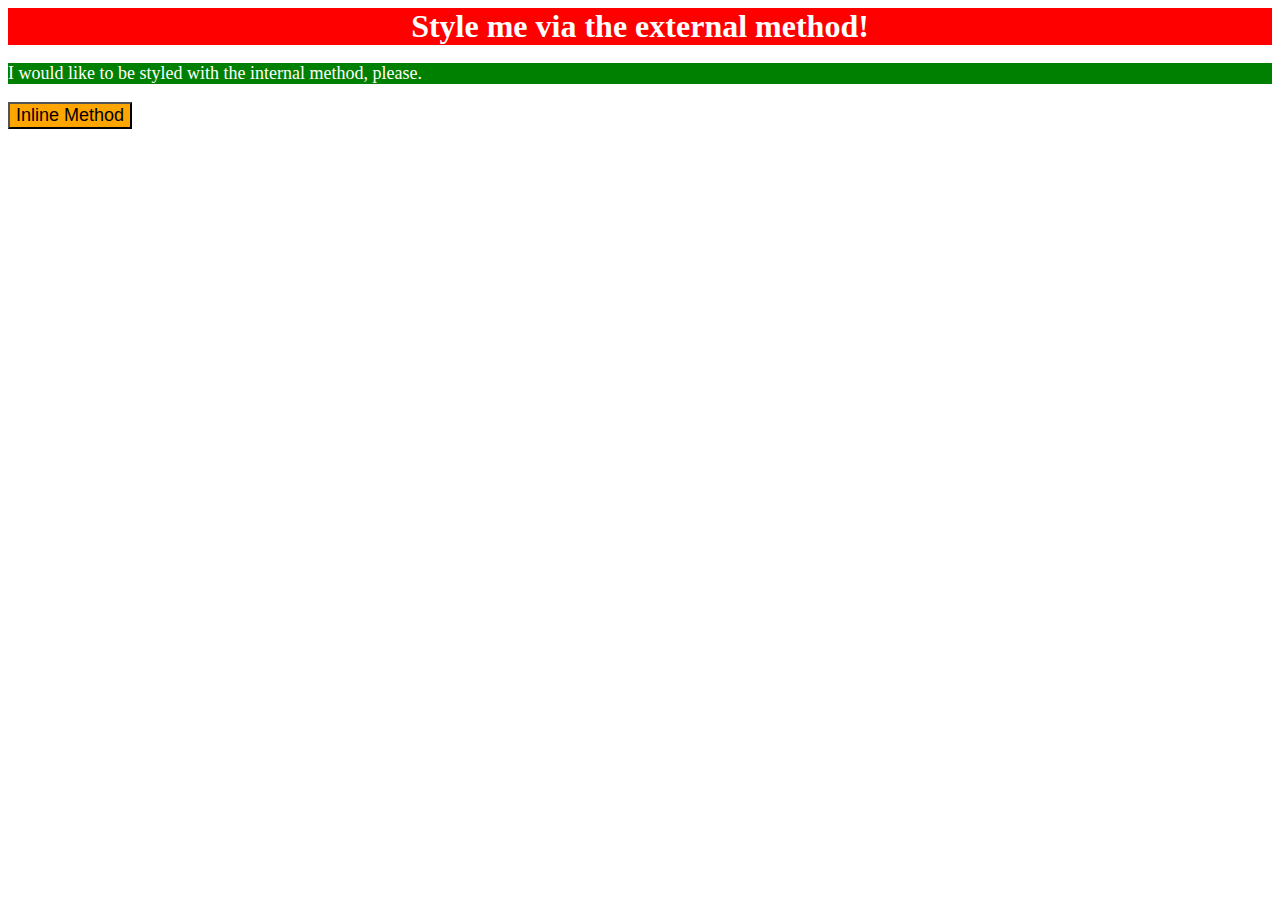
<file: foundations/intro-to-css/01-css-methods/index.html>
<!DOCTYPE html>
<html lang="en">
  <head>
    <link rel="stylesheet" href="style.css">
    <style>
      p {
        background-color: green;
        color: white;
        font-size: 18px;
      }
    </style>
    <meta charset="UTF-8">
    <meta http-equiv="X-UA-Compatible" content="IE=edge">
    <meta name="viewport" content="width=device-width, initial-scale=1.0">  
    <title >Methods for Adding CSS</title>
  </head>
  <body>
    <div>Style me via the external method!</div>
    <p>I would like to be styled with the internal method, please.</p>
    <button style="background-color: orange; color: black; font-size: 18px;">Inline Method</button>
  </body>
</html>
</file>
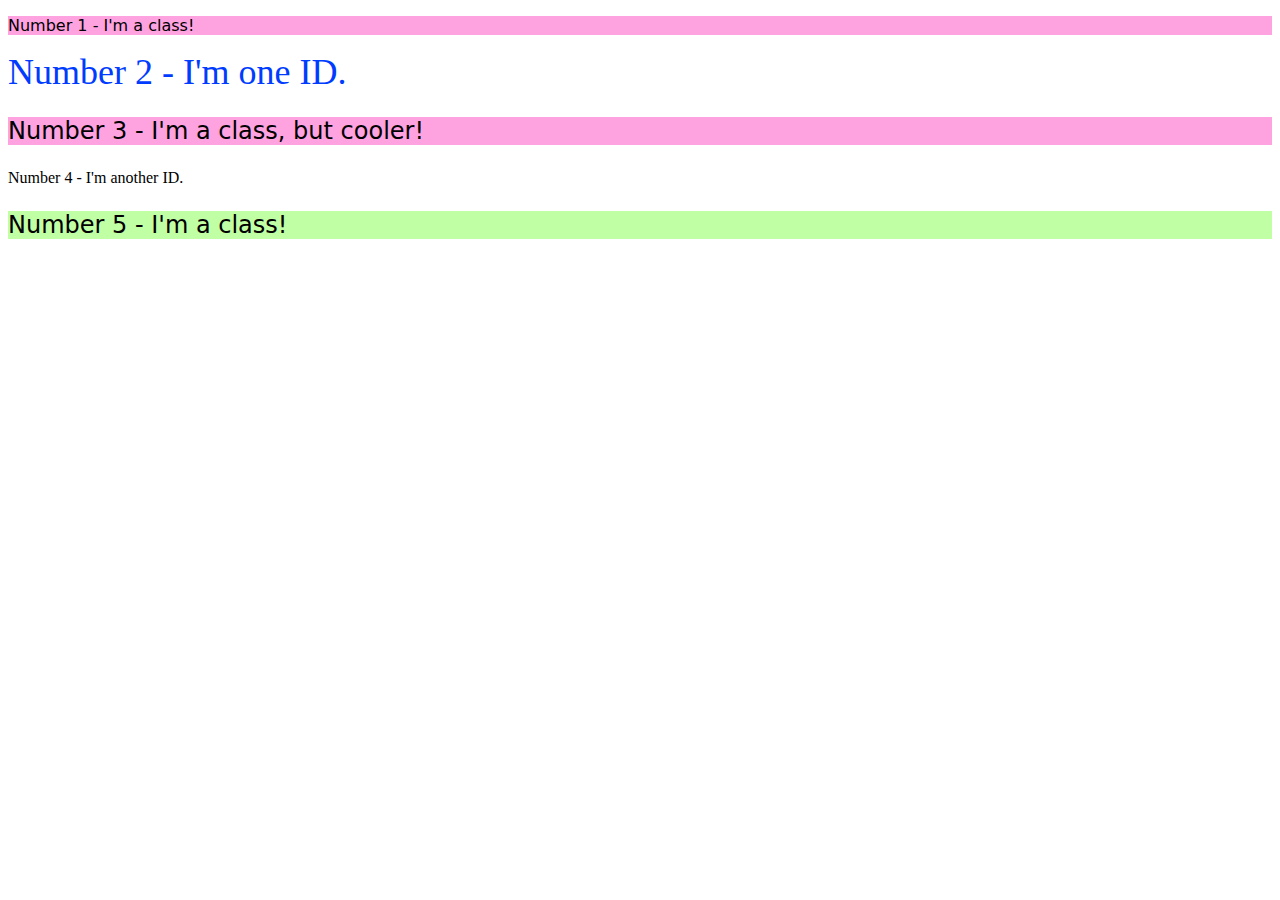
<file: foundations/intro-to-css/02-class-id-selectors/index.html>
<!DOCTYPE html>
<html lang="en">
  <head>
    <meta charset="UTF-8">
    <meta http-equiv="X-UA-Compatible" content="IE=edge">
    <meta name="viewport" content="width=device-width, initial-scale=1.0">
    <title>Class and ID Selectors</title>
    <link rel="stylesheet" href="style.css">
  </head>
  <body>
    <p class="odd">Number 1 - I'm a class!</p>
    <div id="secondele">Number 2 - I'm one ID.</div>
    <p class="odd third" >Number 3 - I'm a class, but cooler!</p>
    <div>Number 4 - I'm another ID.</div>
    <p class="odd" id="forthele">Number 5 - I'm a class!</p>
  </body>
</html>
</file>
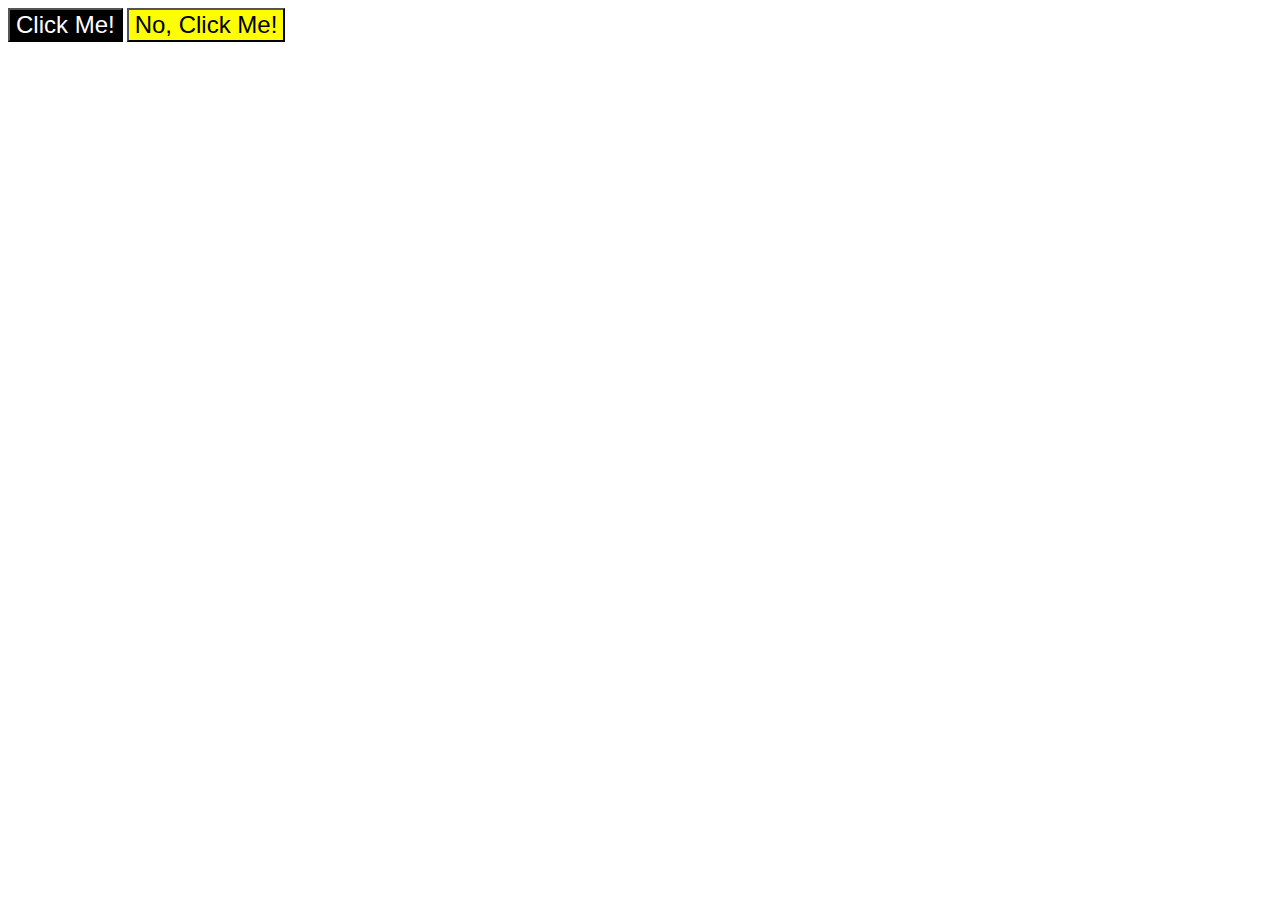
<file: foundations/intro-to-css/03-grouping-selectors/index.html>
<!DOCTYPE html>
<html lang="en">
  <head>
    <meta charset="UTF-8">
    <meta http-equiv="X-UA-Compatible" content="IE=edge">
    <meta name="viewport" content="width=device-width, initial-scale=1.0">
    <title>Grouping Selectors</title>
    <link rel="stylesheet" href="style.css">
  </head>
  <body>
    <button class="normal">Click Me!</button>
    <button class="colored">No, Click Me!</button>
  </body>
</html>
</file>
<file: foundations/intro-to-css/01-css-methods/style.css>
div {
    background-color: red;
    color: white;
    font-size: 32px;
    font-weight: bold;
    text-align: center;
}
</file>
<file: foundations/intro-to-css/02-class-id-selectors/style.css>
.odd {
    background-color: rgb(255, 163, 224);
    font-family: Verdana, "DejaVu Sans", sans-serif;
}
.third{
    font-size: 24px;
}

#secondele{
    color: rgb(0, 60, 255);
    font-size: 36px;
}

#forthele{
    background-color: rgb(193, 255, 164);
    font-size: 24px;
    font-style: bold;
}
</file>
<file: foundations/intro-to-css/03-grouping-selectors/style.css>
.normal,
.colored{
    font-size: 24px;
    font-family: Helvetica ,"Times New Roman", sans-serif;
}

.normal{
    background-color: black;
    color: white;
}

.colored{
    background-color: yellow;
}
</file>
